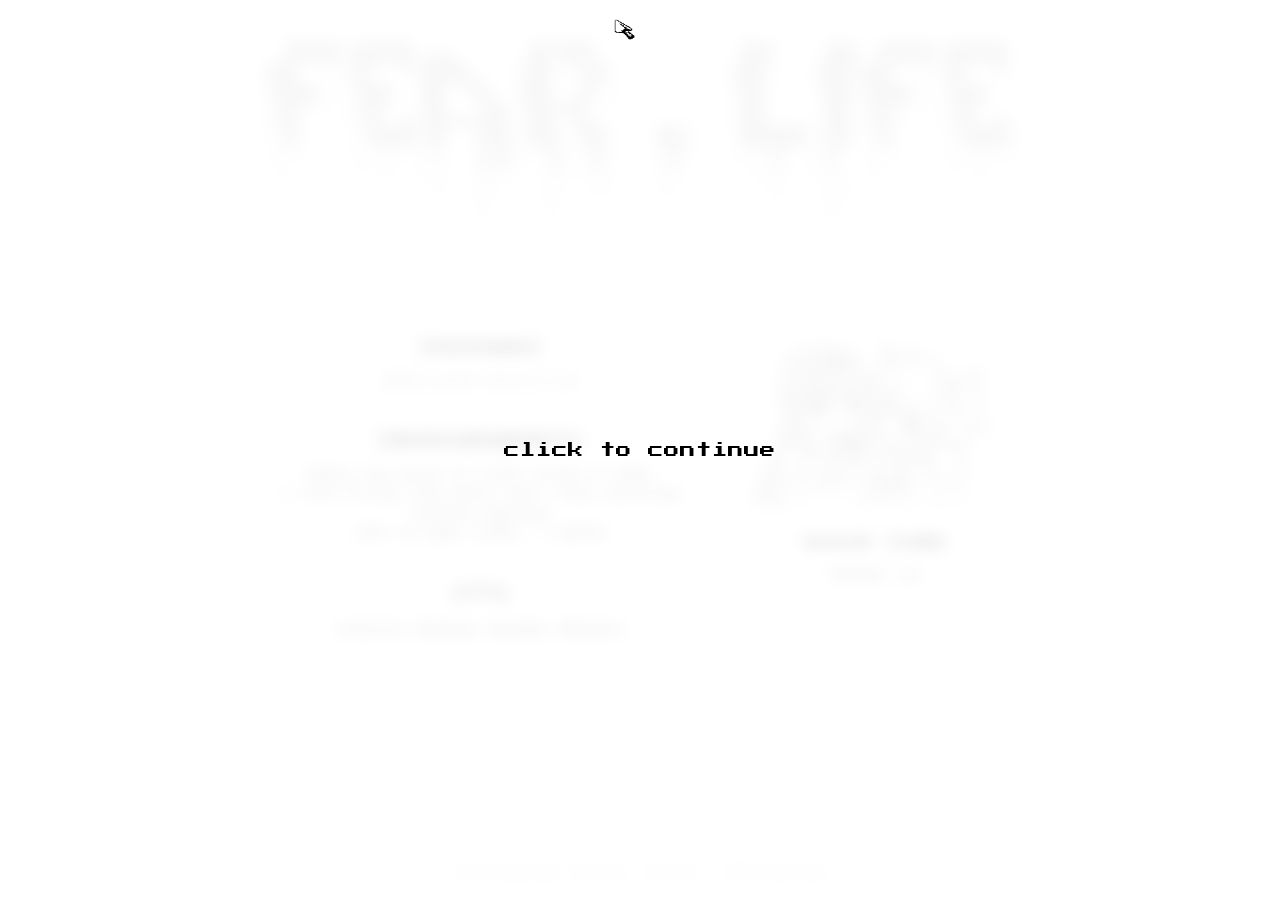
<file: index.html>
<!DOCTYPE html>
<html lang="en">
<head>
    <meta charset="UTF-8">
    <meta name="viewport" content="width=1024, initial-scale=1.0">
    <title>distant...</title>
    <link href="https://fonts.googleapis.com/css2?family=Press+Start+2P&family=Courier+Prime&display=swap" rel="stylesheet">
    <link rel="stylesheet" href="assets/styles-main.css">
    <link rel="icon" href="img/хуйпизда.jpg" type="image/png">
</head>
<body>
    <div id="canvasContainer">
        <pre id="asciiArt" class="ascii-art">  █████▒▓█████ ▄▄▄       ██▀███              ██▓     ██▓  █████▒▓█████ 
▓██   ▒ ▓█   ▀▒████▄    ▓██ ▒ ██▒           ▓██▒    ▓██▒▓██   ▒ ▓█   ▀ 
▒████ ░ ▒███  ▒██  ▀█▄  ▓██ ░▄█ ▒           ▒██░    ▒██▒▒████ ░ ▒███   
░▓█▒  ░ ▒▓█  ▄░██▄▄▄▄██ ▒██▀▀█▄             ▒██░    ░██░░▓█▒  ░ ▒▓█  ▄ 
░▒█░    ░▒████▒▓█   ▓██▒░██▓ ▒██▒    ██▓    ░██████▒░██░░▒█░    ░▒████▒
 ▒ ░    ░░ ▒░ ░▒▒   ▓▒█░░ ▒▓ ░▒▓░    ▒▓▒    ░ ▒░▓  ░░▓   ▒ ░    ░░ ▒░ ░
 ░       ░ ░  ░ ▒   ▒▒ ░  ░▒ ░ ▒░    ░▒     ░ ░ ▒  ░ ▒ ░ ░       ░ ░  ░
 ░ ░       ░    ░   ▒     ░░   ░     ░        ░ ░    ▒ ░ ░ ░       ░   
           ░  ░     ░  ░   ░          ░         ░  ░ ░             ░  ░
                                      ░                                </pre>
    </div>

    <div class="main-content">
        <div id="infoContainer">
            <div class="info-content">
                <div class="info-label">[username]</div>
                <div class="info-value">
                    <a href="https://en.wikipedia.org/wiki/Melancholia" target="_blank" rel="noopener noreferrer">M E L A N C H O L I A</a>
                </div>

                <div class="info-label">[dysmorphophobia]</div>
                <div class="info-value">whats the point of life? drink it away<br>
                    i love living love music and i hate existing without meaning<br>
                    just an ugly otaku.. i guess
                </div>

                <div class="separator">[???]</div>

                <div class="quote">
                    location: Kuching, Sarawak, Malaysia
                </div>
            </div>
        </div>

        <div class="gallery-with-socials">
            <div class="gallery-section">
                <div class="gallery-container" id="galleryContainer">
                </div>

                <div class="gallery-counter">
                    <span id="currentImage">1</span> / <span id="totalImages">12</span>
                </div>

                <div class="gallery-controls">
                    <button onclick="previousImage()">←</button>
                    <button onclick="nextImage()">→</button>
                </div>
            </div>

            <div class="socials-section">
                <div class="info-label">
                    <a href="links.html" target="_blank" rel="noopener noreferrer">social links</a>
                    <div class="status-value">
                        status: no
                    </div>
                </div>
            </div>
            </div>
        </div>
    </div>

    <div id="splashScreen" class="splash-screen active">
        <div class="splash-content">
            <div class="splash-text">click to continue</div>
        </div>
    </div>

    <audio id="backgroundMusic" loop>
        <source src="audio/everlasting.mp3" type="audio/mpeg">
    </audio>
    <div id="nowPlaying" class="now-playing-label">now playing: Nectry, Antent - Everlasting</div>

    <script src="assets/src/title-cursor.js"></script>
    <script src="assets/src/custom-cursor.js"></script>
    <script src="assets/src/ascii-flicker.js"></script>
    <script src="assets/src/gallery.js"></script>
    <script src="assets/src/splash-screen.js"></script>
</body>
</html>
</file>
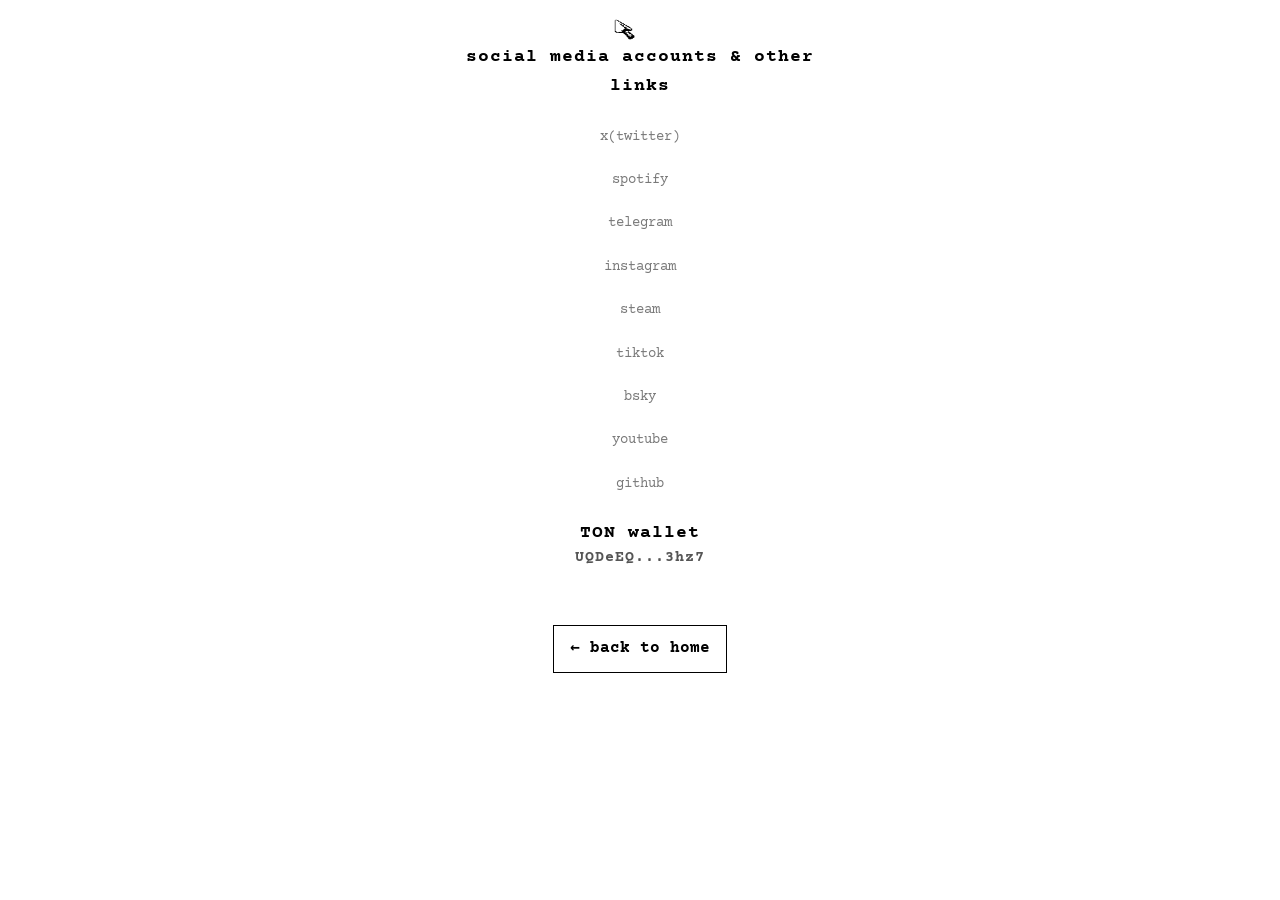
<file: links.html>
<!DOCTYPE html>
<html lang="en">
<head>
    <meta charset="UTF-8">
    <meta name="viewport" content="width=device-width, initial-scale=1.0">
    <title>links</title>
    <link href="https://fonts.googleapis.com/css2?family=Press+Start+2P&family=Courier+Prime&display=swap" rel="stylesheet">
    <link rel="stylesheet" href="assets/styles-main.css">
    <link rel="icon" href="img/logo-img.png" type="image/png">
</head>
<body>
    <div class="main-content">
        <div id="infoContainer">
            <div class="info-content">
                <div class="info-label">social media accounts & other links</div>
                <div class="social-links vertical">
                    <a href="https://x.com/aka_kiyurae" target="_blank" rel="noopener noreferrer">x(twitter)</a>
                    <a href="https://open.spotify.com/user/316oodzfk7jyzqr5tcfl6rzdmwsq?si=eb166db8cfc141ef" target="_blank" rel="noopener noreferrer">spotify</a>
                    <a href="https://t.me/ssehaxd" target="_blank" rel="noopener noreferrer">telegram</a>
                    <a href="https://www.instagram.com/sovverie?igsh=ZGh3cGpvdmEzOHdh&utm_source=qr" target="_blank" rel="noopener noreferrer">instagram</a>
                    <a href="https://steamcommunity.com/id/p1nxd/" target="_blank" rel="noopener noreferrer">steam</a>
                    <a href="https://www.tiktok.com/@q6jpl?_r=1&_t=ZS-98J7fxoL9L3" target="_blank" rel="noopener noreferrer">tiktok</a>
                    <a href="https://bsky.app/profile/melancholiaxd.bsky.social" target="_blank" rel="noopener noreferrer">bsky</a>
                    <a href="https://youtube.com/@aka_meovv?si=Ab94r1LxQvZuta7A" target="_blank" rel="noopener noreferrer">youtube</a>
                    <a href="https://github.com/ssehaxd" target="_blank" rel="noopener noreferrer">github</a>
                </div>
                <div class="info-label">TON wallet
                    <div class="info-value"><span id="wallet" class="copy-wallet" data-copy="UQDeEQCRZEiOY7j2SnjyyortNt4cS6jVyFbXROUnwjqa3hz7">UQDeEQ...3hz7</span></div>
                </div>
                <a class="link-button" id="closeButton" href="#">← back to home</a>
            </div>
        </div>
    </div>
    <script src="assets/src/custom-cursor.js"></script>
    <script src="assets/src/copy.js"></script>
    <script src="assets/src/close-window.js"></script>
</body>
</html>
</file>
<file: assets/styles-main.css>
@import url('./styles/base.css');
@import url('./styles/canvas.css');
@import url('./styles/gallery.css');
@import url('./styles/info.css');
@import url('./styles/buttons.css');
@import url('./styles/layout.css');
@import url('./styles/splash-screen.css');
</file>
